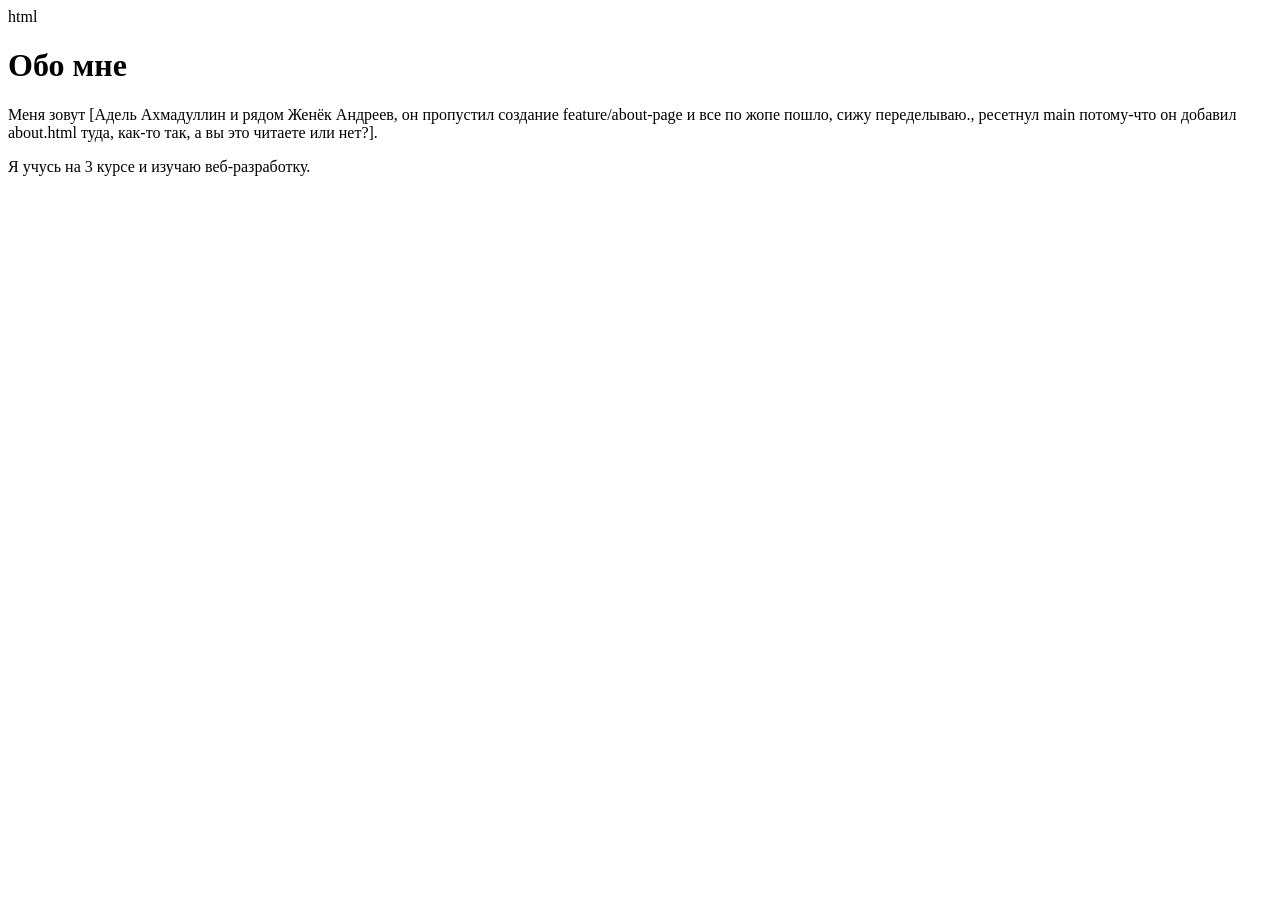
<file: git_team_work_Ахмадулинн_Андреев/about.html>
html
<!DOCTYPE html>
<html>
<head>
    <title>Обо мне</title>
</head>
<body>
    <h1>Обо мне</h1>
    <p>Меня зовут [Адель Ахмадуллин и рядом Женёк Андреев, он пропустил создание feature/about-page и все по жопе пошло, 
        сижу переделываю., ресетнул main потому-что он добавил about.html туда, как-то так, а вы это читаете или нет?].</p>
    <p>Я учусь на 3 курсе и изучаю веб-разработку.</p>
</body>
</html>
</file>
